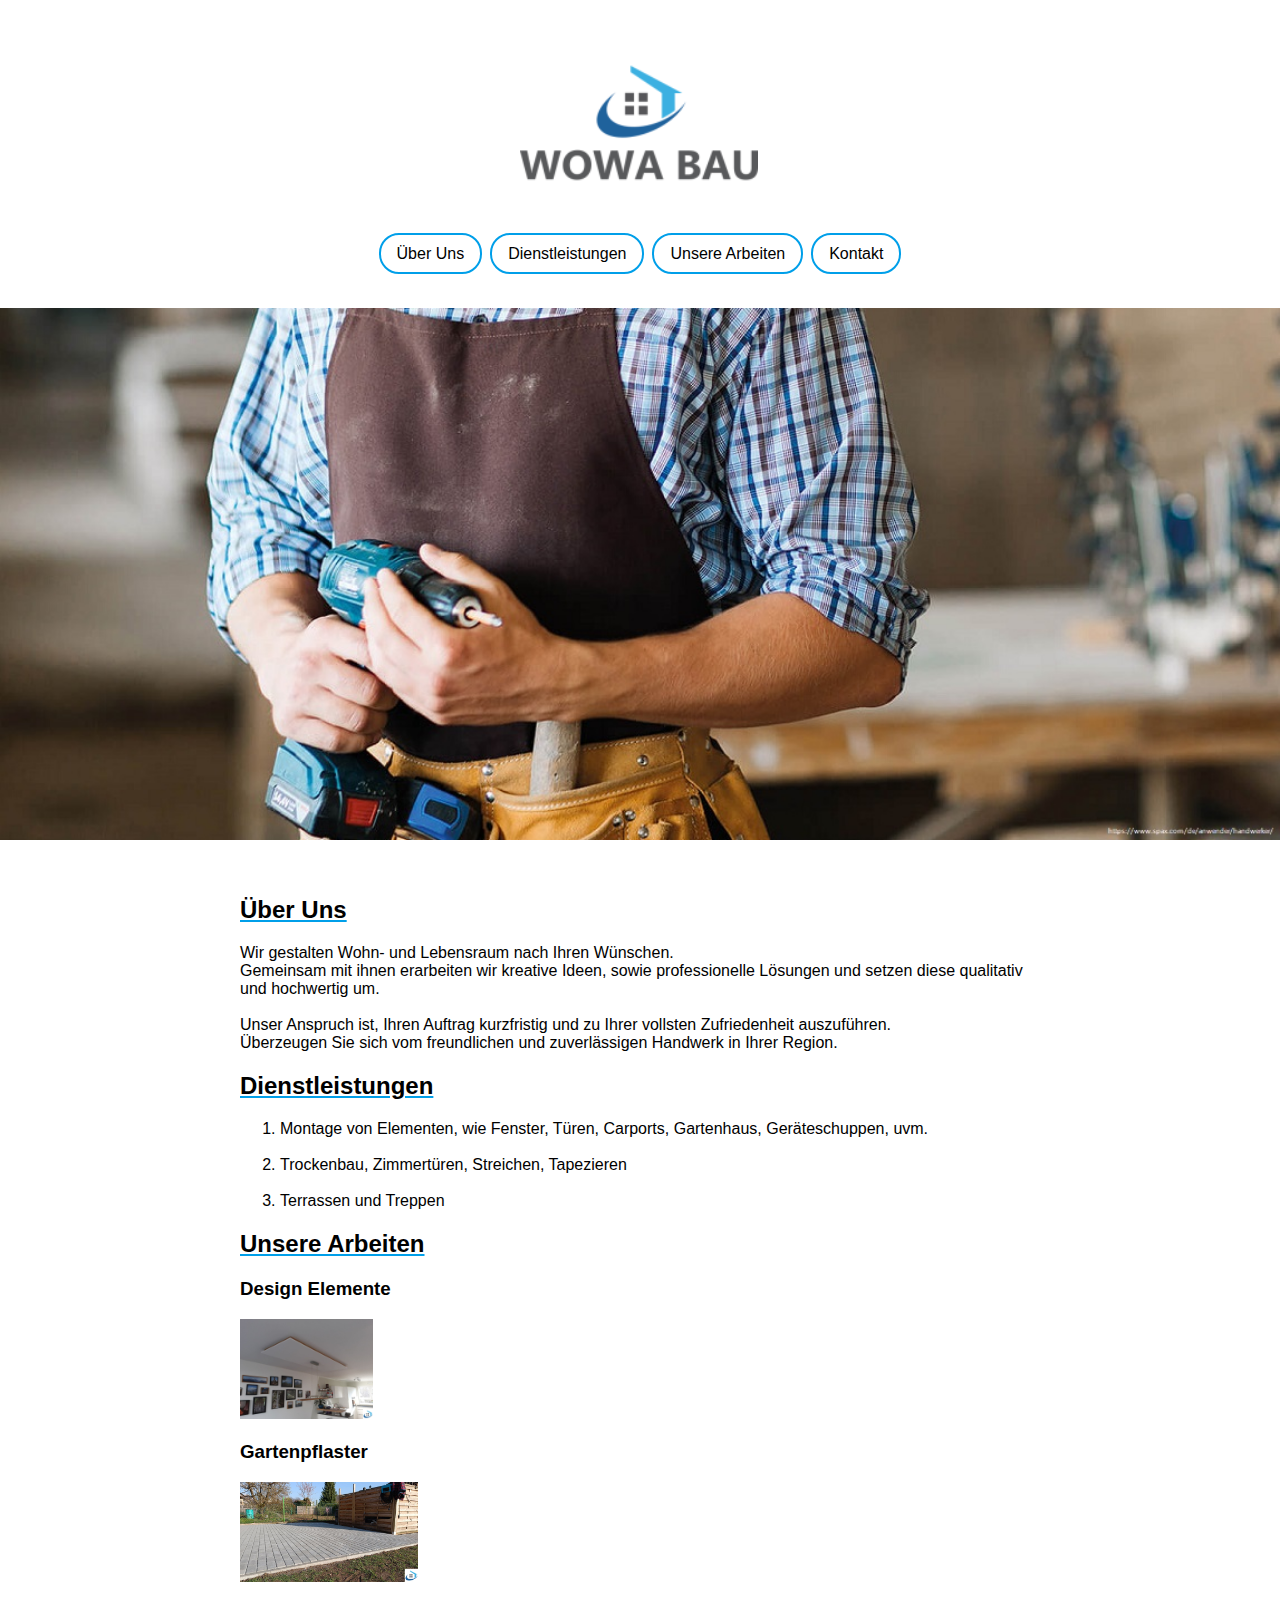
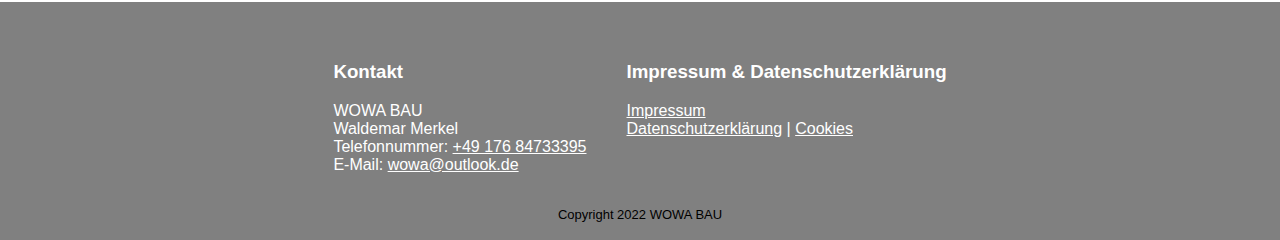
<file: index.html>
<!DOCTYPE html>
<html lang="en">
<head>
  <!--Icons-->
  <link rel="apple-touch-icon" sizes="76x76" href="main/pictures/icons/apple-touch-icon.png">
  <link rel="icon" type="image/png" sizes="32x32" href="main/pictures/icons/favicon-32x32.png">
  <link rel="icon" type="image/png" sizes="16x16" href="main/pictures/icons/favicon-16x16.png">
  <link rel="mask-icon" href="main/pictures/icons/safari-pinned-tab.svg" color="#5bbad5">
  <meta name="msapplication-TileColor" content="#2d89ef">
  <meta name="theme-color" content="#ffffff">

  <!--css-->
  <link href="main/css/lightbox.css" rel="stylesheet" type="text/css" />
  <link href="main/css/style.css" rel="stylesheet" type="text/css "/>

  <meta charset="UTF-8">
  <meta http-equiv="X-UA-Compatible" content="IE=edge">
  <meta name="viewport" content="width=device-width, initial-scale=1">
  <meta name="description" content="WOWA BAU | Handwerk Erzhausen | Wir gestalten Wohn- und Lebensraum nach Ihren Wünschen. Überzeugen sie sich und kontaktierensie uns!">
  <title>WOWA BAU | Handwerk Erzhausen</title>
</head>

<body>
  <div id="top">
        <div id="logo">
            <a href="https://wowabau.net"><img src="main/pictures/wowabau.png" alt="WOWA BAU Logo"></a>
        </div>

        <nav>
            <a href="#about_us">Über Uns</a>
            <a href="#services">Dienstleistungen</a>
            <a href="#our_work">Unsere Arbeiten</a>
            <a href="#contact">Kontakt</a>
        </nav>

        <div id="imagetop">
            <img src="main/pictures/handwerker.jpg" width="100%" height="auto" alt="WOWA BAU Bild">
        </div>

    </div>

    <div id="main">

        <section id="about_us">
            <h2>Über Uns</h2>
            <p>
              Wir gestalten Wohn- und Lebensraum nach Ihren Wünschen.<br>
              Gemeinsam mit ihnen erarbeiten wir kreative Ideen, sowie professionelle Lösungen und setzen diese qualitativ und hochwertig um.<br><br>
 
              Unser Anspruch ist, Ihren Auftrag kurzfristig und zu Ihrer vollsten Zufriedenheit auszuführen.<br>
              Überzeugen Sie sich vom freundlichen und zuverlässigen Handwerk in Ihrer Region.
            </p>
        </section>

        <section id="services">
            <h2>Dienstleistungen</h2>
            <ol>
              <li>Montage von Elementen, wie Fenster, Türen, Carports, Gartenhaus, Geräteschuppen, uvm.</li><br>
              <li>Trockenbau, Zimmertüren, Streichen, Tapezieren</li><br>
              <li>Terrassen und Treppen</li>

            </ol>
        </section>

        <section id="our_work">
            <h2>Unsere Arbeiten</h2>
            <h3>Design Elemente</h3>
            <a href="main/pictures/Design-Element-Decke.jpg" data-lightbox="picture" data-title="Design-Element-Decke" rel="lightbox"><img src="main/pictures/Design-Element-Decke.jpg" alt="Handwerker Bild" height="100px" width="auto"></a>
            <h3>Gartenpflaster</h3>
            <a href="main/pictures/gartenpflaster.jpg" data-lightbox="picture" data-title="Gartenpflaster" rel="lightbox"><img src="main/pictures/gartenpflaster.jpg" alt="Gartenpflaster Bild" height="100px" width="auto"></a>
        </section>  
    </div>



    <div class="footer">
      <div id="footerup">
        <div class="container">
          <div id="contact">
            <h3>Kontakt</h3>
            <li>WOWA BAU</li>
            <li>Waldemar Merkel<li>
            <li>Telefonnummer: <a href="tel:+49 176 84733395" title="Anrufen">+49 176 84733395</a></li>
            <li>E-Mail: <a href="mailto:wowa@outlook.de" title="E-Mail senden">wowa@outlook.de</a></li>
          </div>
          <div id="legal_notice-privacy">
            <h3>Impressum & Datenschutzerklärung</h3>
            <li><a href="info/legal-notice.html">Impressum</a></li>
            <li><a href="info/privacy.html">Datenschutzerklärung</a> | <a href="info/cookies.html">Cookies</a></li> 
          </div>
        </div>
      </div>
      <div id="footerdown">
        <div id="copyright">
          <p>Copyright 2022 WOWA BAU</p>
        </div>
      </div>
    </div>

</body>
  <script src="main/js/jquery-3.6.0.js"></script>
  <script src="main/js/lightbox.js"></script>
</html>
</file>
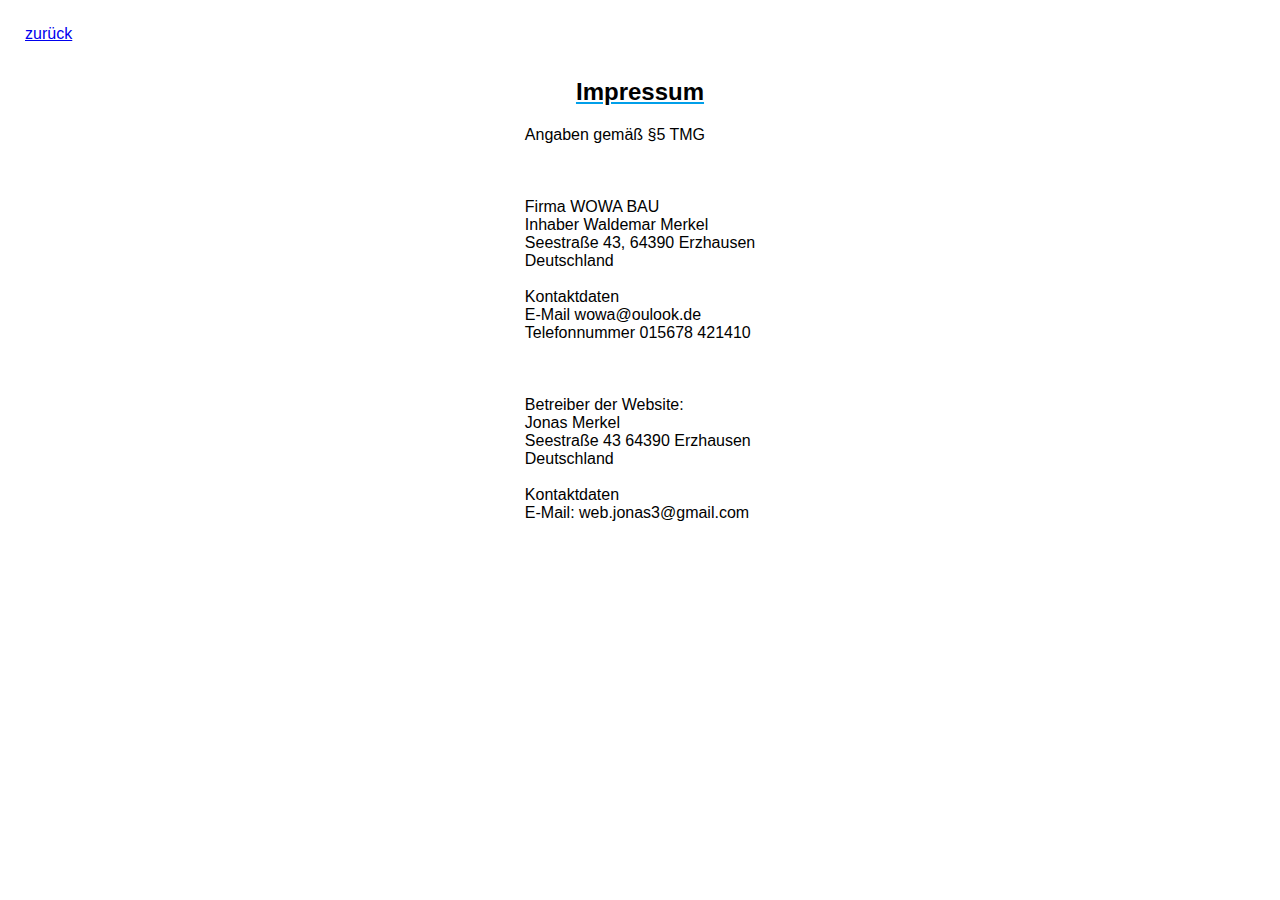
<file: info/legal-notice.html>
<!DOCTYPE html>
<html lang="en">
<head>
    <link rel="stylesheet" href="style.css">
    <meta charset="UTF-8">
    <meta http-equiv="X-UA-Compatible" content="IE=edge">
    <meta name="viewport" content="width=device-width, initial-scale=1.0">
    <title>WOWA BAU Impressum</title>
</head>
<body>
    <nav>
        <a href="/index.html">zurück</a>
    </nav>

    <div id="main">
        <div id="contentblock">
            <div id="content-legal-notice">
                <h2 id="top">Impressum</h2>

                Angaben gemäß §5 TMG<br><br><br><br>

                Firma WOWA BAU<br>
                Inhaber Waldemar Merkel<br>
                Seestraße 43, 64390 Erzhausen<br>
                Deutschland<br><br>
    
                Kontaktdaten<br>
                E-Mail wowa@oulook.de<br>
                Telefonnummer 015678 421410<br><br><br><br>
        
                Betreiber der Website:<br>
                Jonas Merkel<br>
                Seestraße 43 64390 Erzhausen<br>
                Deutschland<br><br>
    
                Kontaktdaten<br>
                E-Mail: web.jonas3@gmail.com
            </div>
        </div>
    </div>

</body>
</html>
</file>
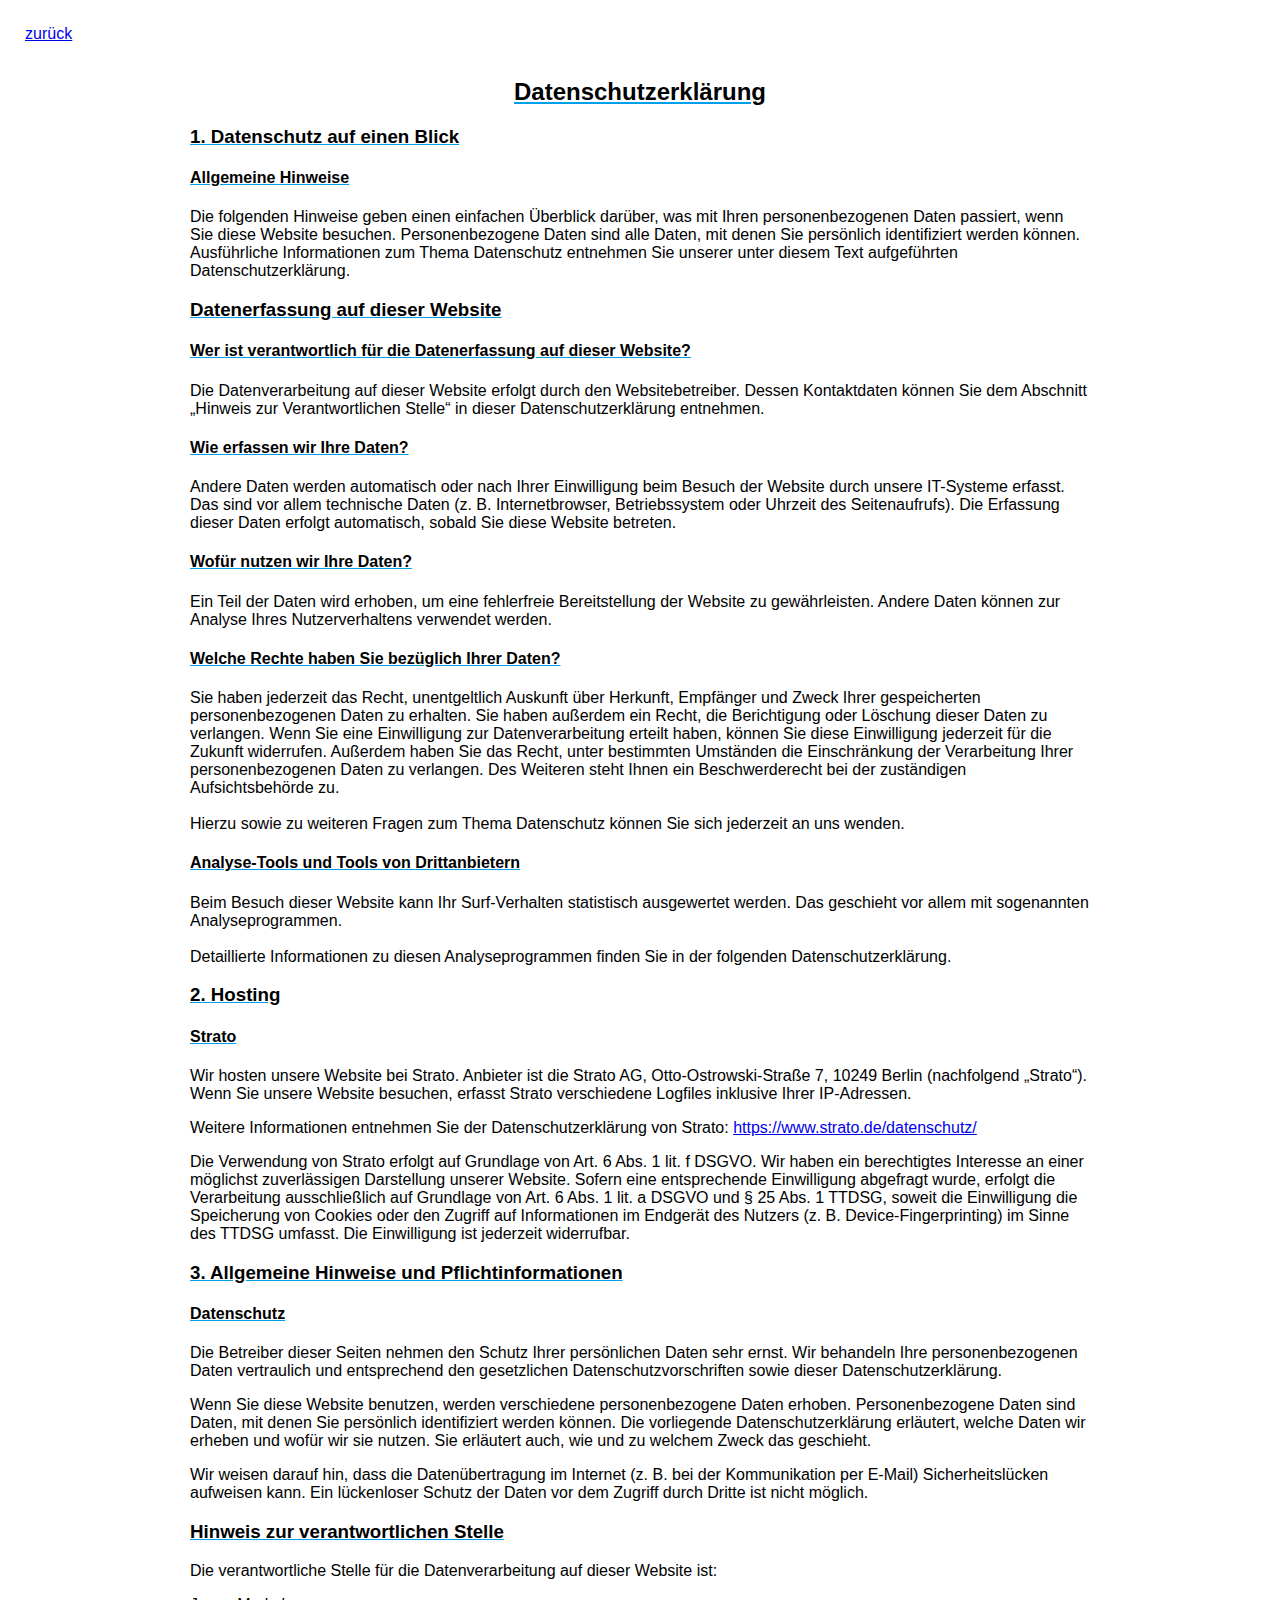
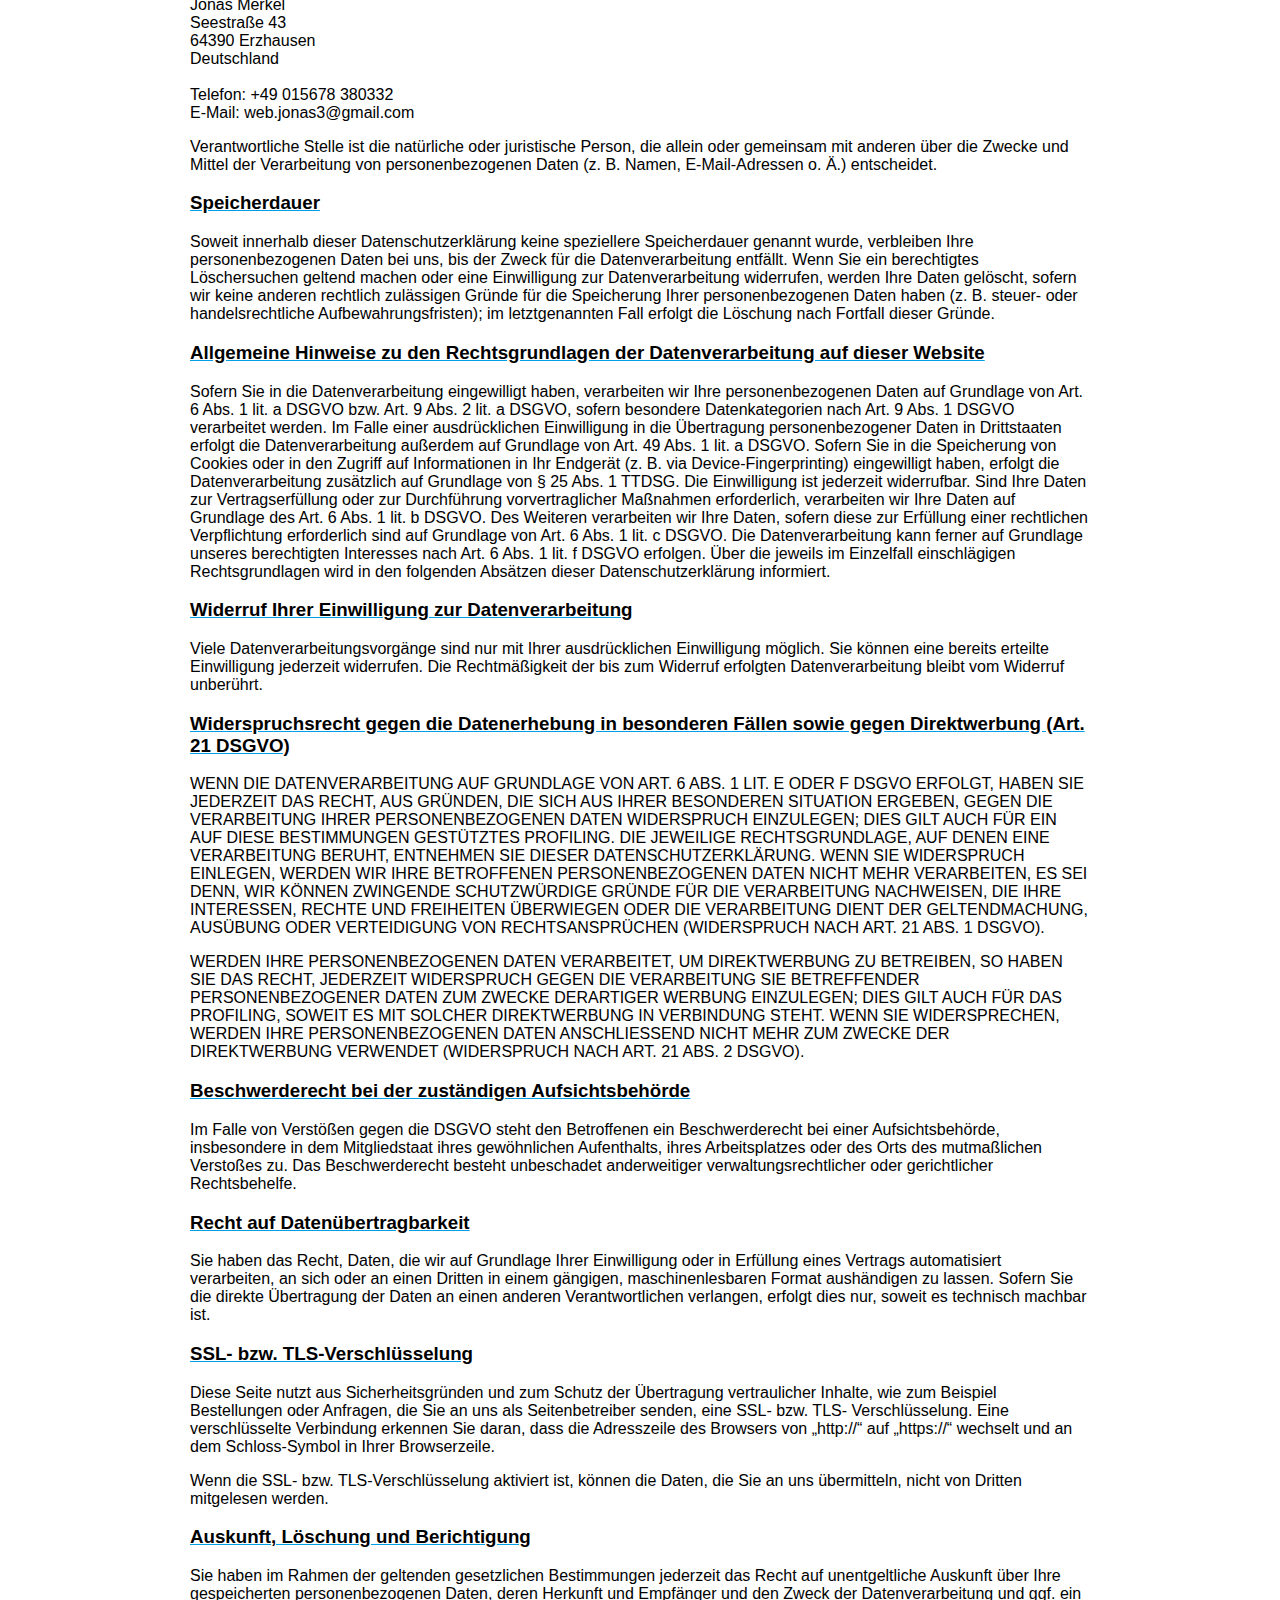
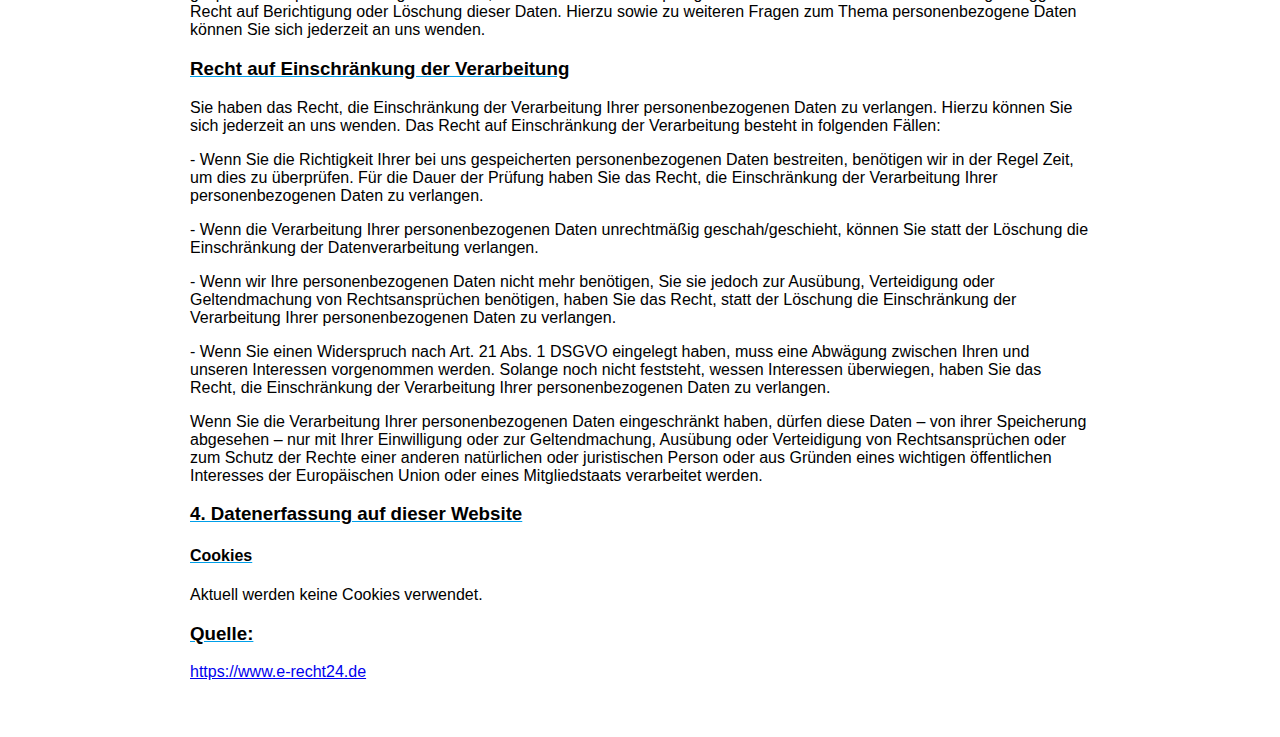
<file: info/privacy.html>
<!DOCTYPE html>
<html lang="en">
<head>
    <link rel="stylesheet" href="style.css">
    <meta charset="UTF-8">
    <meta http-equiv="X-UA-Compatible" content="IE=edge">
    <meta name="viewport" content="width=device-width, initial-scale=1.0">
    <title>WOWA BAU Datenschutzerklärung </title>
</head>
<body>
    <nav>
        <a href="/index.html">zurück</a>
    </nav>

    <div id="main">
        <div id="contentblock">
            <div id="content-privacy">
                <h2 id="top">Datenschutzerklärung</h2>

                <h3>1. Datenschutz auf einen Blick</h3>
                <h4>Allgemeine Hinweise</h4>
                <p>Die folgenden Hinweise geben einen einfachen Überblick darüber, was mit Ihren personenbezogenen Daten
                    passiert, wenn Sie diese Website besuchen. Personenbezogene Daten sind alle Daten, mit denen Sie
                    persönlich identifiziert werden können. Ausführliche Informationen zum Thema Datenschutz entnehmen
                    Sie unserer unter diesem Text aufgeführten Datenschutzerklärung.
                </p>

                <h3>Datenerfassung auf dieser Website</h3>
                <h4>Wer ist verantwortlich für die Datenerfassung auf dieser Website?</h4>
                <p>Die Datenverarbeitung auf dieser Website erfolgt durch den Websitebetreiber. Dessen Kontaktdaten
                    können Sie dem Abschnitt „Hinweis zur Verantwortlichen Stelle“ in dieser Datenschutzerklärung
                    entnehmen.
                </p>
                <h4>Wie erfassen wir Ihre Daten?</h4>
                <p>Andere Daten werden automatisch oder nach Ihrer Einwilligung beim Besuch der Website durch unsere IT-Systeme erfasst. Das sind vor allem technische Daten (z. B. Internetbrowser, Betriebssystem oder Uhrzeit
                    des Seitenaufrufs). Die Erfassung dieser Daten erfolgt automatisch, sobald Sie diese Website betreten.
                </p>
                <h4>Wofür nutzen wir Ihre Daten?</h4>
                <p>Ein Teil der Daten wird erhoben, um eine fehlerfreie Bereitstellung der Website zu gewährleisten. Andere
                    Daten können zur Analyse Ihres Nutzerverhaltens verwendet werden.
                </p>
                <h4>Welche Rechte haben Sie bezüglich Ihrer Daten?</h4>
                <p>Sie haben jederzeit das Recht, unentgeltlich Auskunft über Herkunft, Empfänger und Zweck Ihrer
                    gespeicherten personenbezogenen Daten zu erhalten. Sie haben außerdem ein Recht, die Berichtigung oder
                    Löschung dieser Daten zu verlangen. Wenn Sie eine Einwilligung zur Datenverarbeitung erteilt haben,
                    können Sie diese Einwilligung jederzeit für die Zukunft widerrufen. Außerdem haben Sie das Recht, unter
                    bestimmten Umständen die Einschränkung der Verarbeitung Ihrer personenbezogenen Daten zu verlangen.
                    Des Weiteren steht Ihnen ein Beschwerderecht bei der zuständigen Aufsichtsbehörde zu.<br><br>
                    Hierzu sowie zu weiteren Fragen zum Thema Datenschutz können Sie sich jederzeit an uns wenden.
                </p>
                <h4>Analyse-Tools und Tools von Drittanbietern</h4>
                <p>Beim Besuch dieser Website kann Ihr Surf-Verhalten statistisch ausgewertet werden. Das geschieht vor
                    allem mit sogenannten Analyseprogrammen.<br><br>
                    Detaillierte Informationen zu diesen Analyseprogrammen finden Sie in der folgenden
                    Datenschutzerklärung.
                </p>

                <h3>2. Hosting</h3>
                <h4>Strato</h4>
                <p>Wir hosten unsere Website bei Strato. Anbieter ist die Strato AG, Otto-Ostrowski-Straße 7, 10249 Berlin
                    (nachfolgend „Strato“). Wenn Sie unsere Website besuchen, erfasst Strato verschiedene Logfiles inklusive
                    Ihrer IP-Adressen.
                </p>
                <p>Weitere Informationen entnehmen Sie der Datenschutzerklärung von Strato:
                    <a href="https://www.strato.de/datenschutz/">https://www.strato.de/datenschutz/</a></p>
                <p>Die Verwendung von Strato erfolgt auf Grundlage von Art. 6 Abs. 1 lit. f DSGVO. Wir haben ein berechtigtes
                    Interesse an einer möglichst zuverlässigen Darstellung unserer Website. Sofern eine entsprechende
                    Einwilligung abgefragt wurde, erfolgt die Verarbeitung ausschließlich auf Grundlage von Art. 6 Abs. 1 lit. a
                    DSGVO und § 25 Abs. 1 TTDSG, soweit die Einwilligung die Speicherung von Cookies oder den Zugriff auf
                    Informationen im Endgerät des Nutzers (z. B. Device-Fingerprinting) im Sinne des TTDSG umfasst. Die
                    Einwilligung ist jederzeit widerrufbar.
                </p>

                <h3>3. Allgemeine Hinweise und Pflichtinformationen</h3>
                <h4>Datenschutz</h4>
                <p>Die Betreiber dieser Seiten nehmen den Schutz Ihrer persönlichen Daten sehr ernst. Wir behandeln Ihre
                    personenbezogenen Daten vertraulich und entsprechend den gesetzlichen Datenschutzvorschriften sowie
                    dieser Datenschutzerklärung.
                </p>
                <p>Wenn Sie diese Website benutzen, werden verschiedene personenbezogene Daten erhoben.
                    Personenbezogene Daten sind Daten, mit denen Sie persönlich identifiziert werden können. Die vorliegende
                    Datenschutzerklärung erläutert, welche Daten wir erheben und wofür wir sie nutzen. Sie erläutert auch, wie
                    und zu welchem Zweck das geschieht.
                </p>
                <p>Wir weisen darauf hin, dass die Datenübertragung im Internet (z. B. bei der Kommunikation per E-Mail)
                    Sicherheitslücken aufweisen kann. Ein lückenloser Schutz der Daten vor dem Zugriff durch Dritte ist nicht
                    möglich.
                </p>

                <h3>Hinweis zur verantwortlichen Stelle</h3>
                <p>Die verantwortliche Stelle für die Datenverarbeitung auf dieser Website ist:</p>
                <p>Jonas Merkel<br>
                    Seestraße 43<br>
                    64390 Erzhausen<br>
                    Deutschland<br><br>

                    Telefon: +49 015678 380332<br>
                    E-Mail: web.jonas3@gmail.com
                </p>
                <p>Verantwortliche Stelle ist die natürliche oder juristische Person, die allein oder gemeinsam mit anderen über
                    die Zwecke und Mittel der Verarbeitung von personenbezogenen Daten (z. B. Namen, E-Mail-Adressen o. Ä.)
                    entscheidet.
                </p>

                <h3>Speicherdauer</h3>
                <p>Soweit innerhalb dieser Datenschutzerklärung keine speziellere Speicherdauer genannt wurde, verbleiben
                    Ihre personenbezogenen Daten bei uns, bis der Zweck für die Datenverarbeitung entfällt. Wenn Sie ein
                    berechtigtes Löschersuchen geltend machen oder eine Einwilligung zur Datenverarbeitung widerrufen,
                    werden Ihre Daten gelöscht, sofern wir keine anderen rechtlich zulässigen Gründe für die Speicherung Ihrer
                    personenbezogenen Daten haben (z. B. steuer- oder handelsrechtliche Aufbewahrungsfristen); im
                    letztgenannten Fall erfolgt die Löschung nach Fortfall dieser Gründe.
                </p>
                <h3>Allgemeine Hinweise zu den Rechtsgrundlagen der Datenverarbeitung auf dieser
                    Website
                </h3>
                <p>Sofern Sie in die Datenverarbeitung eingewilligt haben, verarbeiten wir Ihre personenbezogenen Daten auf
                    Grundlage von Art. 6 Abs. 1 lit. a DSGVO bzw. Art. 9 Abs. 2 lit. a DSGVO, sofern besondere Datenkategorien
                    nach Art. 9 Abs. 1 DSGVO verarbeitet werden. Im Falle einer ausdrücklichen Einwilligung in die Übertragung
                    personenbezogener Daten in Drittstaaten erfolgt die Datenverarbeitung außerdem auf Grundlage von Art.
                    49 Abs. 1 lit. a DSGVO. Sofern Sie in die Speicherung von Cookies oder in den Zugriff auf Informationen in
                    Ihr Endgerät (z. B. via Device-Fingerprinting) eingewilligt haben, erfolgt die Datenverarbeitung zusätzlich
                    auf Grundlage von § 25 Abs. 1 TTDSG. Die Einwilligung ist jederzeit widerrufbar. Sind Ihre Daten zur
                    Vertragserfüllung oder zur Durchführung vorvertraglicher Maßnahmen erforderlich, verarbeiten wir Ihre
                    Daten auf Grundlage des Art. 6 Abs. 1 lit. b DSGVO. Des Weiteren verarbeiten wir Ihre Daten, sofern diese
                    zur Erfüllung einer rechtlichen Verpflichtung erforderlich sind auf Grundlage von Art. 6 Abs. 1 lit. c DSGVO.
                    Die Datenverarbeitung kann ferner auf Grundlage unseres berechtigten Interesses nach Art. 6 Abs. 1 lit. f
                    DSGVO erfolgen. Über die jeweils im Einzelfall einschlägigen Rechtsgrundlagen wird in den folgenden
                    Absätzen dieser Datenschutzerklärung informiert.
                </p>
                <h3>Widerruf Ihrer Einwilligung zur Datenverarbeitung</h3>
                <p>Viele Datenverarbeitungsvorgänge sind nur mit Ihrer ausdrücklichen Einwilligung möglich. Sie können eine
                    bereits erteilte Einwilligung jederzeit widerrufen. Die Rechtmäßigkeit der bis zum Widerruf erfolgten
                    Datenverarbeitung bleibt vom Widerruf unberührt.
                </p>
                <h3>Widerspruchsrecht gegen die Datenerhebung in besonderen Fällen sowie gegen
                    Direktwerbung (Art. 21 DSGVO)
                </h3>
                <p>WENN DIE DATENVERARBEITUNG AUF GRUNDLAGE VON ART. 6 ABS. 1 LIT. E ODER F DSGVO
                    ERFOLGT, HABEN SIE JEDERZEIT DAS RECHT, AUS GRÜNDEN, DIE SICH AUS IHRER BESONDEREN
                    SITUATION ERGEBEN, GEGEN DIE VERARBEITUNG IHRER PERSONENBEZOGENEN DATEN
                    WIDERSPRUCH EINZULEGEN; DIES GILT AUCH FÜR EIN AUF DIESE BESTIMMUNGEN GESTÜTZTES
                    PROFILING. DIE JEWEILIGE RECHTSGRUNDLAGE, AUF DENEN EINE VERARBEITUNG BERUHT,
                    ENTNEHMEN SIE DIESER DATENSCHUTZERKLÄRUNG. WENN SIE WIDERSPRUCH EINLEGEN,
                    WERDEN WIR IHRE BETROFFENEN PERSONENBEZOGENEN DATEN NICHT MEHR VERARBEITEN, ES
                    SEI DENN, WIR KÖNNEN ZWINGENDE SCHUTZWÜRDIGE GRÜNDE FÜR DIE VERARBEITUNG
                    NACHWEISEN, DIE IHRE INTERESSEN, RECHTE UND FREIHEITEN ÜBERWIEGEN ODER DIE
                    VERARBEITUNG DIENT DER GELTENDMACHUNG, AUSÜBUNG ODER VERTEIDIGUNG VON
                    RECHTSANSPRÜCHEN (WIDERSPRUCH NACH ART. 21 ABS. 1 DSGVO).
                </p>
                <p>WERDEN IHRE PERSONENBEZOGENEN DATEN VERARBEITET, UM DIREKTWERBUNG ZU BETREIBEN,
                    SO HABEN SIE DAS RECHT, JEDERZEIT WIDERSPRUCH GEGEN DIE VERARBEITUNG SIE
                    BETREFFENDER PERSONENBEZOGENER DATEN ZUM ZWECKE DERARTIGER WERBUNG
                    EINZULEGEN; DIES GILT AUCH FÜR DAS PROFILING, SOWEIT ES MIT SOLCHER DIREKTWERBUNG IN
                    VERBINDUNG STEHT. WENN SIE WIDERSPRECHEN, WERDEN IHRE PERSONENBEZOGENEN DATEN
                    ANSCHLIESSEND NICHT MEHR ZUM ZWECKE DER DIREKTWERBUNG VERWENDET (WIDERSPRUCH
                    NACH ART. 21 ABS. 2 DSGVO).
                </p>
                <h3>Beschwerderecht bei der zuständigen Aufsichtsbehörde</h3>
                <p>Im Falle von Verstößen gegen die DSGVO steht den Betroffenen ein Beschwerderecht bei einer
                    Aufsichtsbehörde, insbesondere in dem Mitgliedstaat ihres gewöhnlichen Aufenthalts, ihres Arbeitsplatzes
                    oder des Orts des mutmaßlichen Verstoßes zu. Das Beschwerderecht besteht unbeschadet anderweitiger
                    verwaltungsrechtlicher oder gerichtlicher Rechtsbehelfe.
                </p>
                <h3>Recht auf Datenübertragbarkeit</h3>
                <p>Sie haben das Recht, Daten, die wir auf Grundlage Ihrer Einwilligung oder in Erfüllung eines Vertrags
                    automatisiert verarbeiten, an sich oder an einen Dritten in einem gängigen, maschinenlesbaren Format
                    aushändigen zu lassen. Sofern Sie die direkte Übertragung der Daten an einen anderen Verantwortlichen
                    verlangen, erfolgt dies nur, soweit es technisch machbar ist.
                </p>
                <h3>SSL- bzw. TLS-Verschlüsselung</h3>
                <p>Diese Seite nutzt aus Sicherheitsgründen und zum Schutz der Übertragung vertraulicher Inhalte, wie zum
                    Beispiel Bestellungen oder Anfragen, die Sie an uns als Seitenbetreiber senden, eine SSL- bzw. TLS-
                    Verschlüsselung. Eine verschlüsselte Verbindung erkennen Sie daran, dass die Adresszeile des Browsers von
                    „http://“ auf „https://“ wechselt und an dem Schloss-Symbol in Ihrer Browserzeile.
                </p>
                <p>Wenn die SSL- bzw. TLS-Verschlüsselung aktiviert ist, können die Daten, die Sie an uns übermitteln, nicht
                    von Dritten mitgelesen werden.
                </p>
                <h3>Auskunft, Löschung und Berichtigung</h3>
                <p>Sie haben im Rahmen der geltenden gesetzlichen Bestimmungen jederzeit das Recht auf unentgeltliche
                    Auskunft über Ihre gespeicherten personenbezogenen Daten, deren Herkunft und Empfänger und den
                    Zweck der Datenverarbeitung und ggf. ein Recht auf Berichtigung oder Löschung dieser Daten. Hierzu sowie
                    zu weiteren Fragen zum Thema personenbezogene Daten können Sie sich jederzeit an uns wenden.
                </p>
                <h3>Recht auf Einschränkung der Verarbeitung</h3>
                <p>Sie haben das Recht, die Einschränkung der Verarbeitung Ihrer personenbezogenen Daten zu verlangen.
                    Hierzu können Sie sich jederzeit an uns wenden. Das Recht auf Einschränkung der Verarbeitung besteht in
                    folgenden Fällen:
                </p>
                <p>- Wenn Sie die Richtigkeit Ihrer bei uns gespeicherten personenbezogenen Daten bestreiten, benötigen wir
                    in der Regel Zeit, um dies zu überprüfen. Für die Dauer der Prüfung haben Sie das Recht, die
                    Einschränkung der Verarbeitung Ihrer personenbezogenen Daten zu verlangen.
                </p>
                <p>- Wenn die Verarbeitung Ihrer personenbezogenen Daten unrechtmäßig geschah/geschieht, können Sie
                    statt der Löschung die Einschränkung der Datenverarbeitung verlangen.
                </p>
                <p>- Wenn wir Ihre personenbezogenen Daten nicht mehr benötigen, Sie sie jedoch zur Ausübung,
                    Verteidigung oder Geltendmachung von Rechtsansprüchen benötigen, haben Sie das Recht, statt der
                    Löschung die Einschränkung der Verarbeitung Ihrer personenbezogenen Daten zu verlangen.
                </p>
                <p>- Wenn Sie einen Widerspruch nach Art. 21 Abs. 1 DSGVO eingelegt haben, muss eine Abwägung zwischen
                    Ihren und unseren Interessen vorgenommen werden. Solange noch nicht feststeht, wessen Interessen
                    überwiegen, haben Sie das Recht, die Einschränkung der Verarbeitung Ihrer personenbezogenen Daten
                    zu verlangen.
                </p>
                <p>Wenn Sie die Verarbeitung Ihrer personenbezogenen Daten eingeschränkt haben, dürfen diese Daten – von
                    ihrer Speicherung abgesehen – nur mit Ihrer Einwilligung oder zur Geltendmachung, Ausübung oder
                    Verteidigung von Rechtsansprüchen oder zum Schutz der Rechte einer anderen natürlichen oder
                    juristischen Person oder aus Gründen eines wichtigen öffentlichen Interesses der Europäischen Union oder
                    eines Mitgliedstaats verarbeitet werden.
                </p>

                <h3>4. Datenerfassung auf dieser Website</h3>
                <h4>Cookies</h4>
                <p>Aktuell werden keine Cookies verwendet.</p>
                
                <h3>Quelle:</h3>
                <p><a href="https://www.e-recht24.de">https://www.e-recht24.de</a></p>
            </div>
        </div>
    </div>
</body>
</html>
</file>
<file: main/css/style.css>
body {
  font-family: 'Segoe UI', Tahoma, Geneva, Verdana, sans-serif;
  background-color: white;
  margin: 0;
}

h1,h2 {
  text-decoration: underline rgb(0, 159, 233);
}

#top {
  text-align: center;
}

#logo {
  display: inline-block;
  font-size: 32px;
  font-weight: bold;
  padding: 10px;
  margin-top: 22px;
}

.saying {
    @font-face {
    font-family: 'courgetteregular';
    src: url('../hidden/fonts/courgette-regular-webfont.woff2') format('woff2'),
         url('../hidden/fonts/courgette-regular-webfont.woff') format('woff');
    font-weight: normal;
    font-style: normal;

}
  font-size: 40px;
  padding: 3px;
}

:root {
  --linkColor: rgb(0, 159, 233);
}
nav {
  display: flex;
  justify-content: center;
  padding: 2vh 5vw;
  gap: 0.5em;
  flex-flow: wrap;
}
nav a {
  padding: 0.6em 1em;
  border: solid 2px var(--linkColor);
  border-radius: 20px;
  color: black;
  text-decoration: none;
  transition: all 0.2s ease;
  cursor: pointer;
}
nav a:hover {
  box-shadow: 1px 2px rgb(101, 190, 231);
  background-color: var(--linkColor);
  color: white;
}

#imagetop {
  margin-top: 16px;
  margin-bottom: 16px;
}

#main {
  max-width: 800px;
  margin: auto;
  padding: 16px;
}

.footer {
  margin: 0;
  padding: 20px 20px 5px 20px;
  height: auto;
  width: auto;
  background-color: grey;
}

#footerup {
  display: flex;
  justify-content: center;
}

.container {
  list-style: none;
  color: white
}
.container a {
  text-decoration: none;
  text-decoration: underline;
  color: white;
}
.container a:hover {
  color: var(--linkColor);
}

#contact {
  padding: 20px;
  float: left;
}

#legal_notice-privacy {
  padding: 20px;
  float: left;
}

#footerdown {
  text-align: center;
  font-size: 13px;
}
</file>
<file: info/style.css>
body {
    font-family: 'Segoe UI', Tahoma, Geneva, Verdana, sans-serif;
    margin: 0;
    padding: 25px;
}

#top {
    text-align: center;
}

h1,h2,h3,h4 {
    text-decoration: underline rgb(0, 159, 233);
}

nav {
    text-decoration: none;
    text-decoration: underline;
}

#main {
    padding: 15px;
    justify-content: center;

}

#contentblock {
    display: flex;
    justify-content: center;
}

#content-legal-notice {
    max-width: 300px;
}

#content-privacy {
    max-width: 900px;
}

#content-cookies {
    max-width: fit-content;
}
</file>
